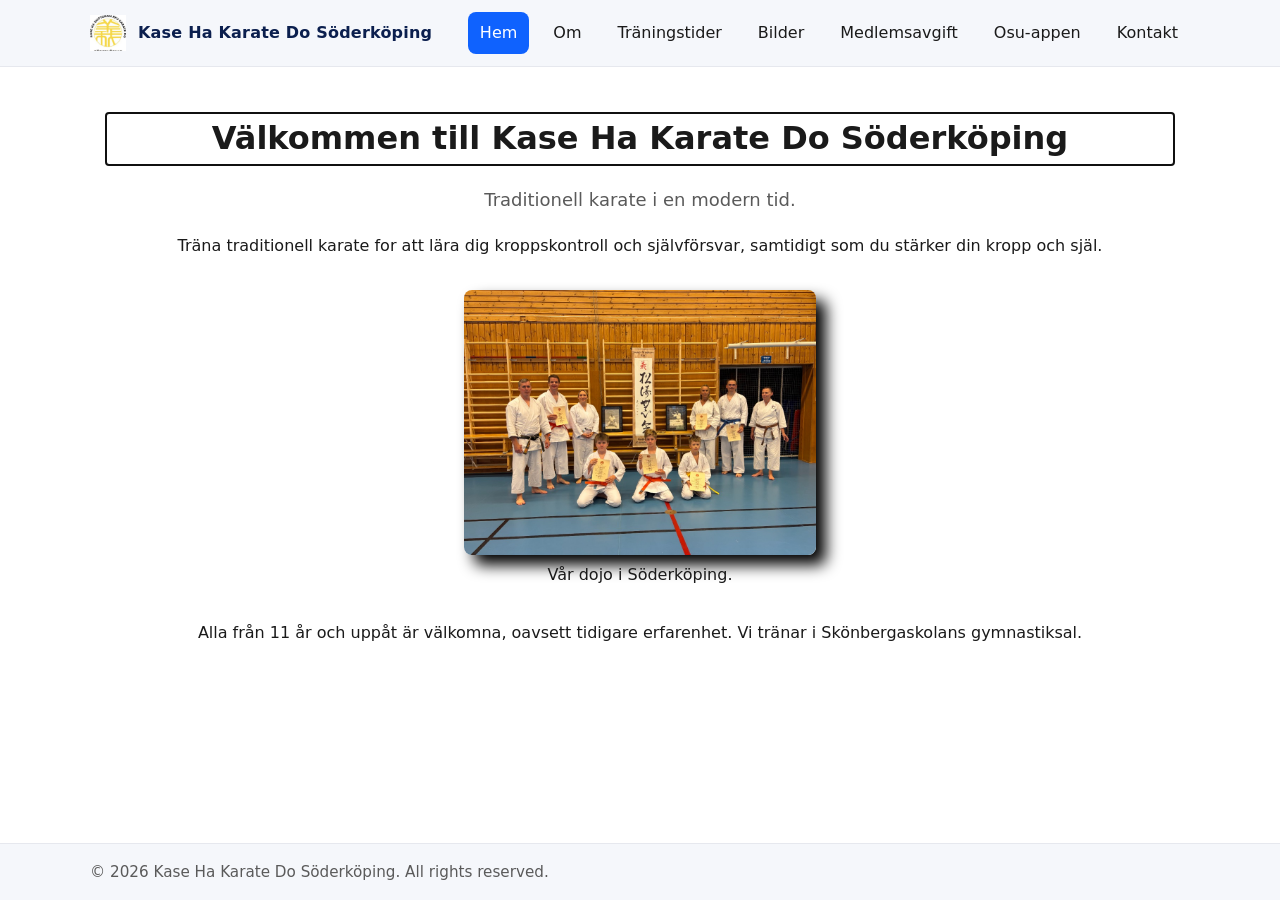
<file: index.html>
<!DOCTYPE html>
<html lang="sv">
<head>
  <meta charset="utf-8" />
  <meta name="viewport" content="width=device-width, initial-scale=1" />
  <title>Kase Ha Karate Do Söderköping</title>
  <link rel="stylesheet" href="css/styles.css" />
  <meta name="description" content="Landing shell that loads page content dynamically" />
</head>
<body>
  <a class="skip-link" href="#main">Skip to content</a>
  <header class="site-header" role="banner">
    <div class="container header-inner">
      <a class="brand" href="#home" aria-label="Go to home">
        <img class="brand-logo" src="assets/logo.jpg" alt="Kase ha Karate Do logo" width="36" height="36" />
        <span class="brand-name">Kase Ha Karate Do Söderköping</span>
      </a>
      <button class="nav-toggle" aria-label="Öppna meny" aria-expanded="false" aria-controls="primary-nav">
        <span class="hamburger-bar"></span>
        <span class="hamburger-bar"></span>
        <span class="hamburger-bar"></span>
      </button>
      <nav class="primary-nav" id="primary-nav" aria-label="Primary">
        <ul>
          <li><a href="#home" data-route="home">Hem</a></li>
          <li><a href="#about" data-route="about">Om</a></li>
          <li><a href="#schedule" data-route="schedule">Träningstider</a></li>
          <li><a href="#images" data-route="images">Bilder</a></li>
          <li><a href="#member" data-route="member">Medlemsavgift</a></li>
          <li><a href="#osu" data-route="osu">Osu-appen</a></li>
          <li><a href="#contact" data-route="contact">Kontakt</a></li>
        </ul>
      </nav>
    </div>
  </header>

  <main id="main" role="main">
    <div class="container" id="content">
      <!-- Dynamic content will be injected here -->
      <noscript>
        <p>Please enable JavaScript to view the content here. Or visit:
          <a href="pages/home.html">Home</a>,
          <a href="pages/about.html">Om</a>,
          <a href="pages/schedule.html">Träningstider</a>,
          <a href="pages/images.html">Bilder</a>,
          <a href="pages/member.html">Medlemsavgift</a>,
          <a href="pages/osu.html">Osu-appen</a>,
          <a href="pages/contact.html">Kontakt</a>.
        </p>
      </noscript>
    </div>
  </main>

  <footer class="site-footer" role="contentinfo">
    <div class="container footer-inner">
      <div>© <span id="year"></span> Kase Ha Karate Do Söderköping. All rights reserved.</div>
      <!-- <div><a href="mailto:hello@example.com" class="muted" style="color:inherit;text-decoration:none;">hello@example.com</a></div> -->
    </div>
  </footer>
  <script src="js/app.js?v=2.0"></script>
</body>
</html>
</file>
<file: css/styles.css>
/* ===== Global Styles ===== */
:root{
  --brand:#0F62FE;
  --brand-ink:#0B1F4E;
  --ink:#1a1a1a;
  --muted:#5a5a5a;
  --bg:#ffffff;
  --surface:#f5f7fb;
  --ring:rgba(15,98,254,.35);
}
*{box-sizing:border-box}
html{scroll-behavior:smooth}
body{
  margin:0;
  padding-top:60px; /* space for fixed header */
  padding-bottom:50px; /* space for fixed footer */
  font:16px/1.6 system-ui, -apple-system, Segoe UI, Roboto, Ubuntu, Cantarell, Noto Sans, Arial, "Apple Color Emoji", "Segoe UI Emoji";
  color:var(--ink);
  background:var(--bg);
}

/* ===== Layout ===== */
.container{ max-width:1100px; margin-inline:auto; padding:0 1rem; }
header.site-header{ background:var(--surface); border-bottom:1px solid #e6e8ee; position:fixed; top:0; left:0; right:0; z-index:100; }
.header-inner{ display:flex; align-items:center; justify-content:space-between; gap:1rem; padding:0.75rem 0; }
.brand{ display:flex; align-items:center; gap:.75rem; text-decoration:none; }
.brand-logo{ width:36px;height:36px; display:inline-block; }
.brand-name{ font-weight:700; letter-spacing:.2px; color:var(--brand-ink); text-decoration:none; }
.skip-link {
  position: absolute;
  left: -9999px;
  top: auto;
  width: 1px;
  height: 1px;
  overflow: hidden;
}

.skip-link:focus {
  position: static;
  width: auto;
  height: auto;
  overflow: visible;
}
nav ul{ list-style:none; margin:0; padding:0; display:flex; gap:.75rem; align-items:center; }
nav.primary-nav a{ display:inline-block; padding:.5rem .75rem; border-radius:.5rem; color:var(--ink); text-decoration:none; }
nav.primary-nav a:hover{ background:#eef3ff; color:#0b3d91 }
nav.primary-nav a[aria-current="page"], nav.primary-nav a.active{ background:var(--brand); color:#fff; }

main .container{ padding:2rem 1rem; }

footer.site-footer{ background:var(--surface); border-top:1px solid #e6e8ee; position:fixed; bottom:0; left:0; right:0; z-index:100; }
.footer-inner{ padding:1rem 0; display:flex; justify-content:space-between; align-items:center; gap:1rem; color:var(--muted); font-size:.95rem; }

/* ===== Utilities ===== */
.button{ display:inline-block; background:var(--brand); color:#fff; padding:.6rem .9rem; border-radius:.5rem; text-decoration:none; }
.button:hover{ filter:brightness(.95) }
.lead{ font-size:1.125rem; color:var(--muted) }
.cards{ display:grid; grid-template-columns:repeat(12,1fr); gap:1rem; }
.card{ grid-column:span 4; background:#fff; border:1px solid #ebedf3; border-radius:.75rem; padding:1rem; box-shadow:0 1px 2px rgba(0,0,0,.04) }
.card h3{ margin-top:.25rem }
.card-half { grid-column: span 6; }
.hero-img { max-width: 33%; height: auto; border-radius: 8px; box-shadow: 10px 10px 15px rgba(0,0,0,1); }
@media (max-width: 900px){ .card{ grid-column:span 6 } }
@media (max-width: 600px){ .card{ grid-column:span 12 } .card-half{ grid-column:span 12 } }

/* ===== Hamburger / Mobile nav ===== */
.nav-toggle {
  display: none;
  flex-direction: column;
  justify-content: space-between;
  width: 1.5rem;
  height: 1.125rem;
  background: none;
  border: none;
  cursor: pointer;
  padding: 0;
  flex-shrink: 0;
}
.hamburger-bar {
  display: block;
  width: 100%;
  height: 2px;
  background: var(--ink);
  border-radius: 2px;
  transition: transform 0.2s ease, opacity 0.2s ease;
}
.nav-toggle[aria-expanded="true"] .hamburger-bar:first-child { transform: translateY(8px) rotate(45deg); }
.nav-toggle[aria-expanded="true"] .hamburger-bar:nth-child(2) { opacity: 0; }
.nav-toggle[aria-expanded="true"] .hamburger-bar:last-child  { transform: translateY(-8px) rotate(-45deg); }

@media (max-width: 768px) {
  .nav-toggle { display: flex; }
  .primary-nav {
    display: none;
    position: absolute;
    top: 100%;
    left: 0;
    right: 0;
    background: var(--surface);
    border-bottom: 1px solid #e6e8ee;
    box-shadow: 0 4px 12px rgba(0,0,0,0.08);
    z-index: 99;
  }
  .primary-nav.open { display: block; }
  nav.primary-nav ul { flex-direction: column; gap: 0; padding: 0.5rem 1rem 0.75rem; }
  nav.primary-nav a { display: block; padding: 0.75rem 0.5rem; border-radius: 0; border-bottom: 1px solid #ebedf3; }
  nav.primary-nav li:last-child a { border-bottom: none; }
  .hero-img { max-width: 65%; }
}


/* ===== Welcome page ===== */
/* .welcome{
  min-height:100dvh; display:grid; place-items:center; background:linear-gradient(180deg,#eef3ff, #ffffff 40%);
}
.welcome .panel{
  text-align:center; padding:3rem 2rem; border-radius:1rem; background:#fff; border:1px solid #e6e8ee; box-shadow:0 6px 24px rgba(0,0,0,.06);
}
.welcome .logo{ width:64px; height:64px; }
.welcome h1{ margin:.5rem 0 0; color:var(--brand-ink) }
.welcome p{ color:var(--muted); max-width:56ch; margin-inline:auto } */
</file>
